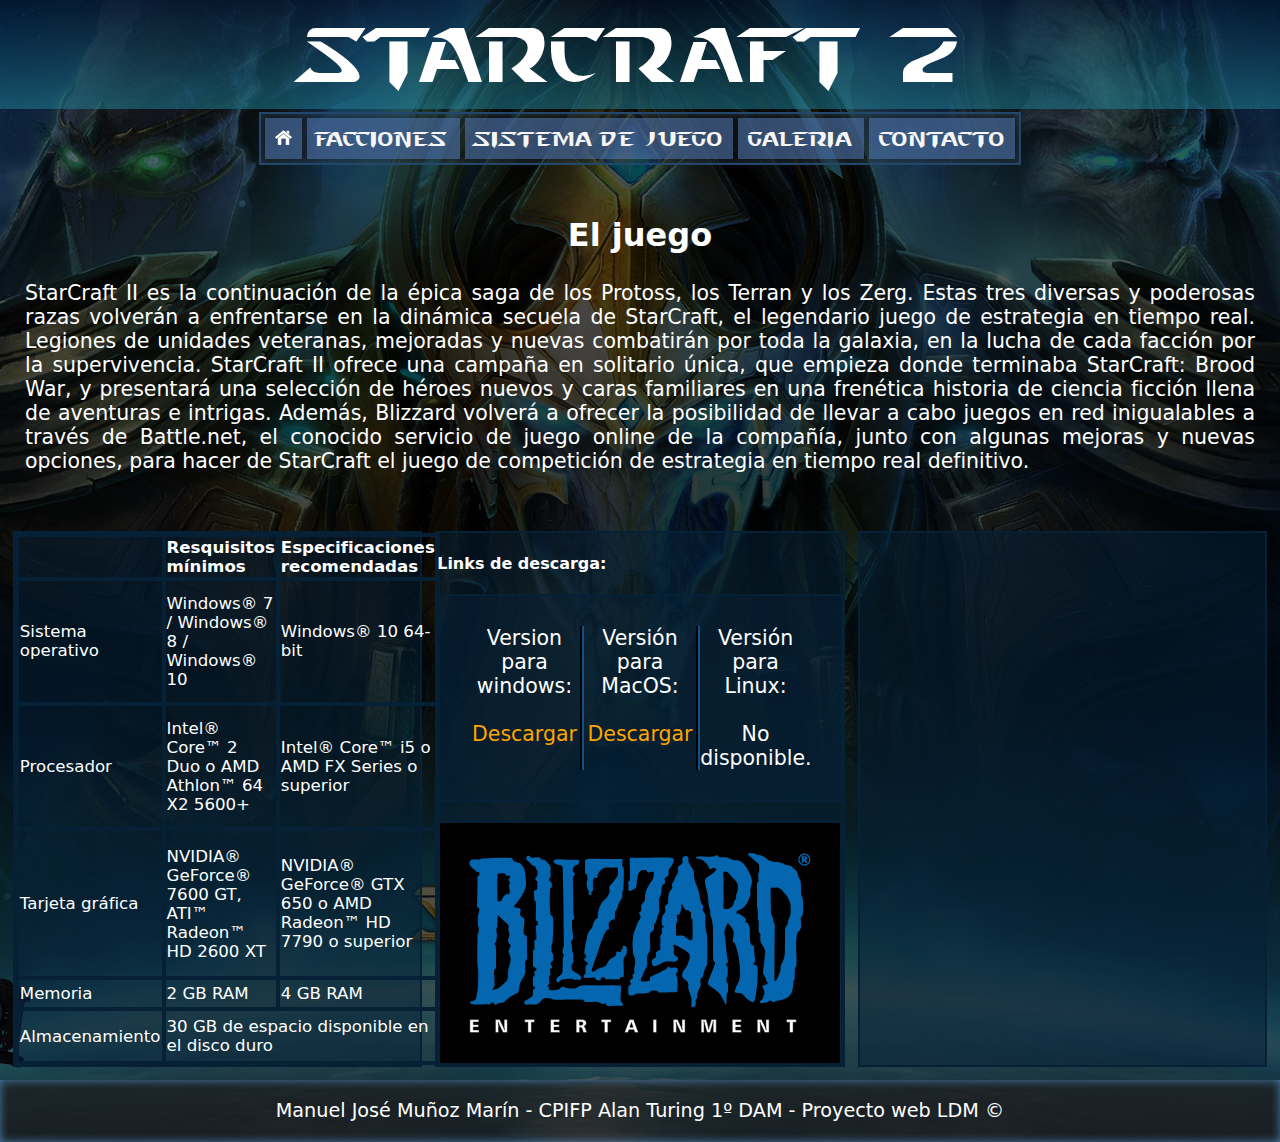
<file: index.html>
<!DOCTYPE html>
<html lang="es">

<head>
  <meta charset="UTF-8">
  <meta name="viewport" content="width=device-width, initial-scale=1.0">
  <title>Starcraft 2</title>
  <link rel="shortcut icon" href="imagenes/favicon.ico" type="image/x-icon" />
  <link rel="stylesheet" href="css/estilos.css" type="text/css" />
</head>

<body>
  <header>
    <div>Starcraft 2</div>
  </header>
  <nav>
    <div class="contenedor-botones-nav">
      <span class="botones-nav"><a href="index.html"><img src="imagenes/casa-nav.png"></a></span>
      <span class="botones-nav"><a href="facciones.html">Facciones</a></span>
      <span class="botones-nav"><a href="juego.html">Sistema de juego</a></span>
      <span class="botones-nav"><a href="galeria.html">Galeria</a></span>
      <span class="botones-nav"><a href="contacto.html">Contacto</a></span>
    </div>
  </nav>
  <div class="texto-introduccion">
    <h2>El juego </h2>
  <p>StarCraft II es la continuación de la épica saga de los Protoss, los Terran y los Zerg. 
    Estas tres diversas y poderosas razas volverán a enfrentarse en la dinámica secuela de StarCraft, el legendario juego de estrategia en tiempo real. 
    Legiones de unidades veteranas, mejoradas y nuevas combatirán por toda la galaxia, en la lucha de cada facción por la supervivencia. StarCraft II ofrece una campaña en solitario única, que empieza donde terminaba StarCraft: Brood War, y presentará una selección de héroes nuevos y caras familiares en una frenética historia de ciencia ficción llena de aventuras e intrigas. 
    Además, Blizzard volverá a ofrecer la posibilidad de llevar a cabo juegos en red inigualables a través de Battle.net, el conocido servicio de juego online de la compañía, junto con algunas mejoras y nuevas opciones, para hacer de StarCraft el juego de competición de estrategia en tiempo real definitivo.</p>
  </div>
  
  <main class="contenedor-main">
    
    <div class="contenedor-tabla">
      <table id="tabla">
        <thead>
          <th></th>
          <th>Resquisitos mínimos</th>
          <th>Especificaciones recomendadas</th>
        </thead>
        <tbody>
          <tr>
            <td>Sistema operativo</td>
            <td>Windows® 7 / Windows® 8 / Windows® 10</td>
            <td>Windows® 10 64-bit</td>
          </tr>
          <tr>
            <td>Procesador</td>
            <td>Intel® Core™ 2 Duo o AMD Athlon™ 64 X2 5600+</td>
            <td>Intel® Core™ i5 o AMD FX Series o superior</td>
          </tr>
          <tr>
            <td>Tarjeta gráfica</td>
            <td>NVIDIA® GeForce® 7600 GT, ATI™ Radeon™ HD 2600 XT</td>
            <td>NVIDIA® GeForce® GTX 650 o AMD Radeon™ HD 7790 o superior</td>
          </tr>
          <tr>
            <td>Memoria</td>
            <td>2 GB RAM</td>
            <td>4 GB RAM</td>
          </tr>
          <tr>
            <td>Almacenamiento</td>
            <td colspan="2">30 GB de espacio disponible en el disco duro</td>
          </tr>
        </tbody>
        
      </table>
      
    </div>


    <div class="contenedor-columnas">
      
      <h4>Links de descarga:</h4>
      <div id="columnas">
        <li>Version para windows:</li>
        <br>
        <li><a href="https://download.battle.net/es-es/?platform=windows" class="enlace-descarga">Descargar</a></li>
        <li>Versión para MacOS:</li>
        <br>
        <li><a href="https://download.battle.net/es-es/?platform=macos" class="enlace-descarga">Descargar</a></li>
        <br>
        <li>Versión para Linux:</li>
        <br>
        <li>No disponible.</li>
        
      </div>
      <br>
      <div class="contenedor-svg"><img src="/imagenes/Blizzard_Entertainment_Logo.svg"></div>
      
    </div>


      <div class="mapa">
        <iframe
          src="https://www.google.com/maps/embed?pb=!1m18!1m12!1m3!1d3320.9587216672594!2d-117.77023932590215!3d33.65823143843532!2m3!1f0!2f0!3f0!3m2!1i1024!2i768!4f13.1!3m3!1m2!1s0x80dcde82907fe8bb%3A0xcb7104743d635730!2sBlizzard%20Entertainment!5e0!3m2!1ses!2ses!4v1701627065917!5m2!1ses!2ses"
          width="350" height="250" style="border:0;" allowfullscreen="" loading="lazy"
          referrerpolicy="no-referrer-when-downgrade"></iframe>
      </div>
    </div>
  </main>
  <footer>
    Manuel José Muñoz Marín - CPIFP Alan Turing 1º DAM - Proyecto web LDM &#xA9;
  </footer>
</body>

</html>
</file>
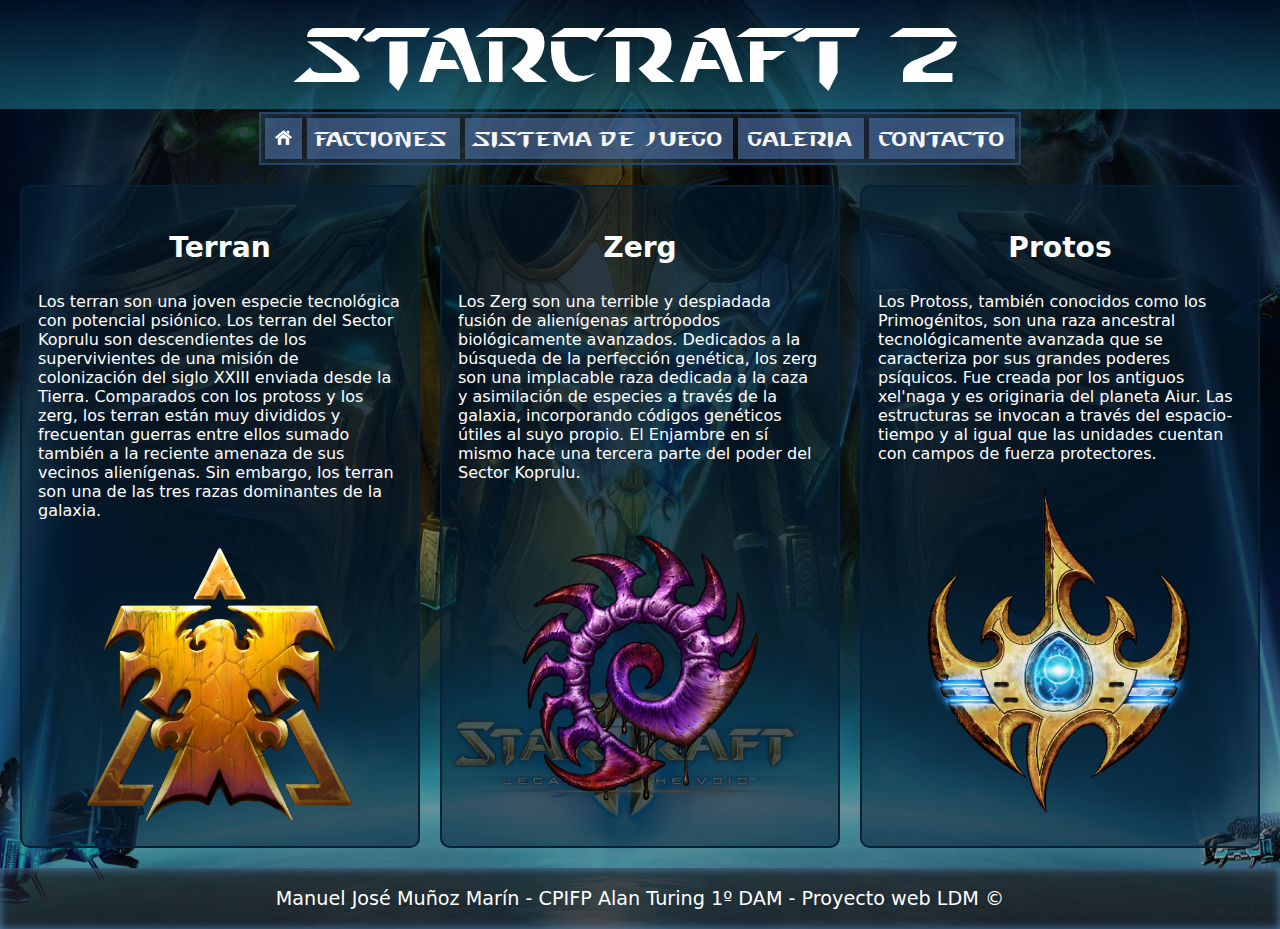
<file: facciones.html>
<!DOCTYPE html>
<html lang="es">

<head>
  <meta charset="UTF-8" />
  <meta name="viewport" content="width=device-width, initial-scale=1.0" />
  <title>Starcraft 2</title>
  <link rel="shortcut icon" href="imagenes/favicon.ico" type="image/x-icon" />
  <link rel="stylesheet" href="css/estilos-facciones.css" type="text/css" />
</head>

<body>
  <header>
    <div>Starcraft 2</div>
  </header>
  <nav>
    <div class="contenedor-botones-nav">
      <span class="botones-nav"><a href="index.html"><img src="imagenes/casa-nav.png" /></a></span>
      <span class="botones-nav"><a href="facciones.html">Facciones</a></span>
      <span class="botones-nav"><a href="juego.html">Sistema de juego</a></span>
      <span class="botones-nav"><a href="galeria.html">Galeria</a></span>
      <span class="botones-nav"><a href="contacto.html">Contacto</a></span>
    </div>
  </nav>

  <div class="contenedor">

    <div class="contenedor-raza">
      <h3>Terran</h3>
      Los terran son una joven especie tecnológica con potencial psiónico.
      Los terran del Sector Koprulu son descendientes de los supervivientes de una misión de colonización del siglo
      XXIII enviada desde la Tierra.
      Comparados con los protoss y los zerg, los terran están muy divididos y frecuentan guerras entre ellos sumado
      también a la reciente amenaza de sus vecinos alienígenas.
      Sin embargo, los terran son una de las tres razas dominantes de la galaxia.
      <br>
      <br>
      <img class="imagen-raza" src="/imagenes/Terran.png" alt="logo Terran">
    </div>

    <div class="contenedor-raza">
      <h3>Zerg</h3>
      Los Zerg son una terrible y despiadada fusión de alienígenas artrópodos biológicamente avanzados.
      Dedicados a la búsqueda de la perfección genética, los zerg son una implacable raza dedicada a la caza y
      asimilación de especies a través de la galaxia, incorporando códigos genéticos útiles al suyo propio.
      El Enjambre en sí mismo hace una tercera parte del poder del Sector Koprulu.
      <br>
      <br>
      <br>
      <img class="imagen-raza" src="/imagenes/Zerg.png" alt="logo Zerg">
    </div>

    <div class="contenedor-raza">
      <h3>Protos</h3>
      Los Protoss, también conocidos como los Primogénitos, son una raza ancestral tecnológicamente avanzada que se
      caracteriza por sus grandes poderes psíquicos.
      Fue creada por los antiguos xel'naga y es originaria del planeta Aiur.
      Las estructuras se invocan a través del espacio-tiempo y al igual que las unidades cuentan con campos de fuerza
      protectores.
      <br><br>
      <img class="imagen-raza" src="/imagenes/Protos.png" alt="logo Protos">
    </div>
  </div>

  <footer>
    <div class="foot">Manuel José Muñoz Marín - CPIFP Alan Turing 1º DAM - Proyecto web LDM
      &#xA9;</div>
  </footer>
</body>

</html>
</file>
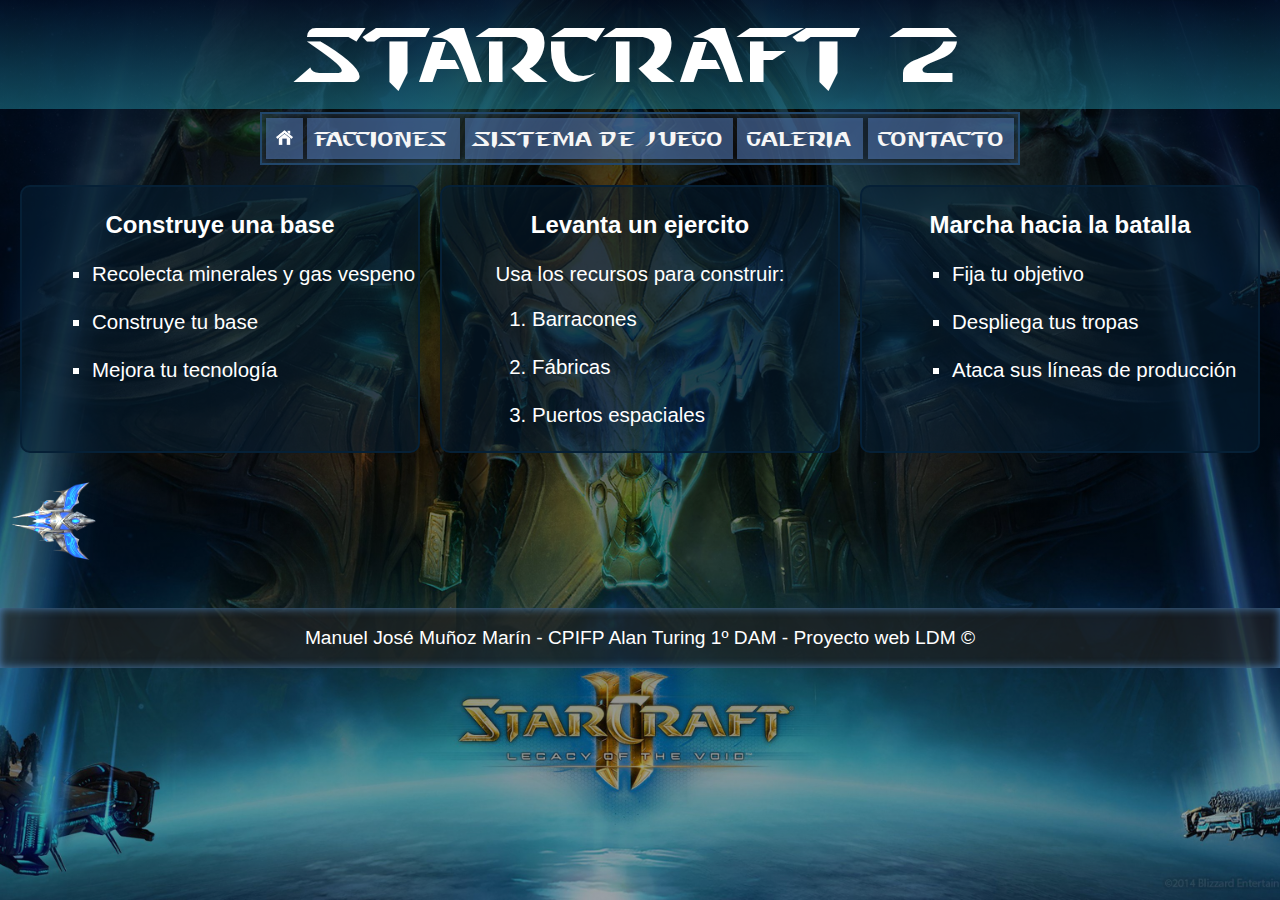
<file: juego.html>
<!DOCTYPE html>
<html lang="es">

<head>
  <meta charset="UTF-8" />
  <meta name="viewport" content="width=device-width, initial-scale=1.0" />
  <title>Starcraft 2</title>
  <link rel="shortcut icon" href="imagenes/favicon.ico" type="image/x-icon" />
  <link rel="stylesheet" href="css/estilos-juego.css" type="text/css" />
</head>

<body>
  <header>
    <div>Starcraft 2</div>
  </header>
  <nav>
    <div class="contenedor-botones-nav">
      <span class="botones-nav"><a href="index.html"><img src="imagenes/casa-nav.png" /></a></span>
      <span class="botones-nav"><a href="facciones.html">Facciones</a></span>
      <span class="botones-nav"><a href="juego.html">Sistema de juego</a></span>
      <span class="botones-nav"><a href="galeria.html">Galeria</a></span>
      <span class="botones-nav"><a href="contacto.html">Contacto</a></span>
    </div>
  </nav>

  <div class="contenedor">

    <div class="contenedor-lista">
      <h3>Construye una base</h3>
      <ul class="lista1" type="square">
        <li>Recolecta minerales y gas vespeno</li>
        <br>
        <li>Construye tu base</li>
        <br>
        <li>Mejora tu tecnología</li>
      </ul>
      <br>
      <br>
    </div>

    <div class="contenedor-lista">
      <h3>Levanta un ejercito</h3>
      Usa los recursos para construir:

      <ol class="lista2">

        <li>Barracones</li>
        <br>
        <li>Fábricas</li>
        <br>
        <li>Puertos espaciales</li>
      </ol>

    </div>

    <div class="contenedor-lista">
      <h3>Marcha hacia la batalla</h3>
      <ul class="lista3" type="square">
        <li>Fija tu objetivo</li>
        <br>
        <li>Despliega tus tropas</li>
        <br>
        <li>Ataca sus líneas de producción</li>
      </ul>
      <br>
      <br>
    </div>
  </div>

  <div class="contenedor-nave">
    <img src="/imagenes/nave-starcraft.png" alt="nave" />
  </div>
<br>
<br>
  <footer>
    Manuel José Muñoz Marín - CPIFP Alan Turing 1º DAM - Proyecto web LDM
    &#xA9;
  </footer>
</body>

</html>
</file>
<file: css/estilos.css>
/*fuente de starcraft*/
@font-face {
  font-family: 'StarcraftFont';
  src: url(fuentes/Starcraft.ttf);
}

/*Título del HEADER principal*/
header div {
  color: white;
  font-size: 6dvw;
  font-family: 'StarcraftFont';
  text-align: center;
}

/*color y separación del HEADER principal*/
header {
  padding: 1em;
  background: -webkit-linear-gradient(bottom, #1e7b9090, #02153390);

}


/*barra de navegación*/
nav {
  display: flex;
  justify-content: center;
}

.contenedor-botones-nav {
  display: inline-block;
  align-items: center;
  justify-content: center;
  margin-top: 0.2%;
  gap: 4px;
  padding: 4px;
  border: 2px solid #22476b;
  box-shadow: inset 0 0 10px rgba(102, 179, 255, .2);
  background: rgba(30, 30, 30, 0.4);
}

/*estilo de los botones*/
.botones-nav {
  font-family: 'StarcraftFont';
  display: inline-block;
  background-color: rgba(82, 123, 184, 0.563);
  padding: 10px;
  transition: transform 0.2s ease;
  font-size: 1.6dvw;
}

/*Los bontones hacen una animación de zoom*/
.botones-nav:hover {
  transform: scale(1.2);
  box-shadow: 0px 0px 4px black;
}

.botones-nav img {
  height: 0.8em;
}

.botones-nav a {
  color: rgb(246, 246, 246);
  text-decoration: none;
}


/*imagen de fondo y estilo*/
body {
  background-image: radial-gradient(rgba(0, 0, 0, 0.8), rgba(0, 0, 0, 0.558)), url(/imagenes/fondopantalla.jpg);
  background-size: cover;
  background-position: center;
  background-repeat: no-repeat;
  font-family: system-ui, -apple-system, BlinkMacSystemFont;
}

/*tamaño del body y alineación*/
body {
  margin: 0;
  background-size: cover;
  min-height: 100vh;
}

.texto-introduccion {
  color: white;
  padding: 25px;
}

body h2 {
  text-align: center;
  font-size: 2.5dvw;
}

body p {
  font-size: 1.6dvw;
  text-align: justify;
}

.contenedor-main {
  display: grid;
  grid-template-columns: repeat(auto-fit, minmax(300px, 1fr));
  grid-template-rows: 1fr;
  gap: 1dvw;
  padding: 1%;
  max-width: 100dvw;
  justify-content: center;
}

.contenedor-main div {
  background-color: rgba(6, 32, 54, 0.539);
  border: 2px solid rgb(6, 32, 54);
}


.contenedor-tabla {
  font-size: 1.2dvw;
  text-align: left;
}

table {
  color: white;
  border-collapse: collapse;
  width: 100%;
  height: 100%;
}

th,
td {
  border: 4px solid rgb(6, 32, 54);
}

.contenedor-columnas {
  color: white;
}

#columnas {
  column-count: 3;
  column-gap: 5px;
  column-rule: 4px groove rgb(6, 32, 54);
  list-style: none;
}

.enlace-descarga {
  display: inline-block;
  text-decoration: none;
  color: orange;
  transition: transform 0.4s ease;
}

.enlace-descarga:hover {
  transform: scale(1.3);
}

.contenedor-svg {
  display: flex;
  justify-content: center;
}

.contenedor-svg img {
  max-width: 100%;
}


.contenedor-main div:nth-child(3) {
  position: relative;
  padding-bottom: 56.25%;
  overflow: hidden;
}

.mapa iframe {
  position: absolute;
  width: 100%;
  height: 100%;
}



/*estilos footer*/
footer {
  bottom: 0px;
  width: 100%;
  box-shadow: inset 0 0 10px rgba(102, 179, 255, 0.616);
  background: rgba(30, 30, 30, 0.689);
  text-align: center;
  font-size: 1.5dvw;
  color: white;
  padding: 1em 0;
}


@media screen and (min-width: 917px) {
  .contenedor-tabla {
    font-size: 1.3dvw;
    text-align: left;
  }

  #columnas {
    font-size: 1.6dvw;
    text-align: center;
    padding: 30px;
  }
}

@media screen and (max-width: 916px) {
  header div {
    font-size: 6.6dvw;
  }

  .botones-nav {
    font-size: 2dvw;
  }

  .contenedor-tabla {
    font-size: 1.4dvw;
  }

  body h2 {
    text-align: center;
    font-size: 3dvw;
  }

  body p {
    font-size: 2dvw;
    text-align: justify;
  }

  #columnas {
    font-size: 2dvw;
    text-align: center;
    padding: 20px;
  }
}



@media screen and (max-width: 620px) {

  header div {
    font-size: 6.6dvw;
  }

  .botones-nav {
    font-size: 2dvw;
  }

  .contenedor-tabla {
    font-size: 2dvw;
    text-align: left;
  }

  body h2 {
    text-align: center;
    font-size: 3dvw;
  }

  body p {
    font-size: 2dvw;
    text-align: justify;
  }

  .contenedor-columnas {
    color: white;
    margin: 0;
    max-width: 100%;
  }

  #columnas {
    font-size: 2.5dvw;
    padding: 70px;
  }
}

@media screen and (max-width: 535px) {
  #columnas {
    font-size: 2.6dvw;
    padding: 80px;
  }

  header div {
    font-size: 6.6dvw;
  }

  .botones-nav {
    font-size: 2dvw;
  }
}
</file>
<file: css/estilos-facciones.css>
/*fuente de starcraft*/
@font-face {
  font-family: 'StarcraftFont';
  src: url(fuentes/Starcraft.ttf);
}

/*Título del HEADER principal*/
header div {
  color: white;
  font-size: 6dvw;
  font-family: 'StarcraftFont';
  text-align: center;
}

/*color y separación del HEADER principal*/
header {
  padding: 1em;
  background: -webkit-linear-gradient(bottom, #1e7b9090, #02153390);

}

/*barra de navegación*/
nav {
  display: flex;
  justify-content: center;
}

.contenedor-botones-nav {
  display: inline-block;
  align-items: center;
  justify-content: center;
  margin-top: 0.2%;
  gap: 4px;
  padding: 4px;
  border: 2px solid #22476b;
  box-shadow: inset 0 0 10px rgba(102, 179, 255, .2);
  background: rgba(30, 30, 30, 0.4);
}

/*estilo de los botones*/
.botones-nav {
  font-family: 'StarcraftFont';
  display: inline-block;
  background-color: rgba(82, 123, 184, 0.563);
  padding: 10px;
  transition: transform 0.2s ease;
  font-size: 1.6dvw;
}

/*Los bontones hacen una animación de zoom*/
.botones-nav:hover {
  transform: scale(1.2);
  box-shadow: 0px 0px 4px black;
}

.botones-nav img {
  height: 0.8em;
}

.botones-nav a {
  color: rgb(246, 246, 246);
  text-decoration: none;
}

/*imagen de fondo y estilo*/
body {
  background-image: linear-gradient(rgba(0, 0, 0, 0.8), rgba(0, 0, 0, 0.3)), url(/imagenes/fondopantalla.jpg);
  background-size: contain;
  background-repeat: no-repeat;
  background-position: center;
  font-family: Arial, sans-serif;
}

/*tamaño del body y alineación*/
body {
  margin: 0;
  background-size: cover;
  min-height: 100dvh;
  font-family: system-ui, -apple-system, BlinkMacSystemFont;
}

.contenedor {
  display: grid;
  grid-template-columns: repeat(auto-fit, minmax(300px, 1fr));
  gap: 20px;
  color: white;
  padding: 20px;
}

.contenedor-raza {
  background-color: rgba(6, 32, 54, 0.539);
  border: 2px solid rgb(6, 32, 54);
  border-radius: 10px;
  display: flex;
  flex-direction: column;
  padding: 4%;
}

h3 {
  font-size: 2.2dvw;
  text-align: center;
}

.contenedor-imagen {
  max-width: 100%;
  background-color: white;
}

.imagen-raza {
  max-width: 80%;
  height: auto;
  align-self: center;
}

/*estilos footer*/
footer {
  bottom: 0px;
  width: 100%;
  box-shadow: inset 0 0 10px rgba(102, 179, 255, 0.616);
  background: rgba(30, 30, 30, 0.689);
  text-align: center;
  font-size: 1.5dvw;
  color: white;
  padding: 1em 0;
}


@media screen and (max-width: 916px) {
  header div {
    font-size: 6.6dvw;
  }

  .botones-nav {
    font-size: 2dvw;
  }

  h3 {
    font-size: 3dvw;
    text-align: center;
  }

}



@media screen and (max-width: 620px) {

  header div {
    font-size: 6.6dvw;
  }

  .botones-nav {
    font-size: 2dvw;
  }

  h3 {
    font-size: 3dvw;
    text-align: center;
  }
}


@media screen and (max-width: 535px) {

  header div {
    font-size: 6.6dvw;
  }

  .botones-nav {
    font-size: 2dvw;
  }

  h3 {
    font-size: 3.5dvw;
    text-align: center;
  }
}
</file>
<file: css/estilos-juego.css>
/*fuente de starcraft*/
@font-face {
  font-family: 'StarcraftFont';
  src: url(fuentes/Starcraft.ttf);
}

/*Título del HEADER principal*/
header div {
  color: white;
  font-size: 6dvw;
  font-family: 'StarcraftFont';
  text-align: center;
}

/*color y separación del HEADER principal*/
header {
  padding: 1em;
  background: -webkit-linear-gradient(bottom, #1e7b9090, #02153390);

}


/*barra de navegación*/
nav {
  display: flex;
  justify-content: center;
}

.contenedor-botones-nav {
  display: inline-block;
  align-items: center;
  justify-content: center;
  margin-top: 0.2%;
  gap: 4px;
  padding: 4px;
  border: 2px solid #22476b;
  box-shadow: inset 0 0 10px rgba(102, 179, 255, .2);
  background: rgba(30, 30, 30, 0.4);
}

/*estilo de los botones*/
.botones-nav {
  font-family: 'StarcraftFont';
  display: inline-block;
  background-color: rgba(82, 123, 184, 0.563);
  padding: 10px;
  transition: transform 0.2s ease;
  font-size: 1.6dvw;
}

/*Los bontones hacen una animación de zoom*/
.botones-nav:hover {
  transform: scale(1.2);
  box-shadow: 0px 0px 4px black;
}

.botones-nav img {
  height: 0.8em;
}

.botones-nav a {
  color: rgb(246, 246, 246);
  text-decoration: none;
}

/*imagen de fondo y estilo*/
body {
  background-image: linear-gradient(rgba(0, 0, 0, 0.8), rgba(0, 0, 0, 0.3)), url(/imagenes/fondopantalla.jpg);
  background-size: cover;
  background-position: center;
  background-repeat: no-repeat;
  font-family: Arial, sans-serif;
}

/*tamaño del body y alineación*/
body {
  margin: 0;
  background-size: cover;
  min-height: 100dvh;
}



.contenedor {
  display: grid;
  grid-template-columns: repeat(auto-fit, minmax(300px, 1fr));
  gap: 20px;
  color: white;
  padding: 20px;
}

.contenedor-lista {
  font-size: 1.6dvw;
  background-color: rgba(6, 32, 54, 0.539);
  border: 2px solid rgb(6, 32, 54);
  border-radius: 10px;
  text-align: center;
  list-style: none;

}

.contenedor-lista li {

  text-align: left;
}

.lista1 {
  margin-left: 30px;
}

.lista2 {
  margin-left: 50px;
}

.lista3 {
  margin-left: 50px;
}



.contenedor-nave {
  max-width: 100px;
  height: auto;
  padding: 5px;
  animation: mover 10s infinite linear;
  filter: brightness(140%);
}

.contenedor-nave img {
  max-width: 100%;
}

/*mueve la nave de un extremo al otro en horizontal*/
@keyframes mover {
  0% {
    transform: translateX(10vw);
  }

  50% {
    transform: translateX(calc(80dvw - 100px));
  }

  75% {
    transform: translateX(80dvw) rotate(180deg);
  }

  100% {
    transform: translateX(0px) rotate(180deg);
  }
}




/*estilos footer*/
footer {
  bottom: 0px;
  width: 100%;
  box-shadow: inset 0 0 10px rgba(102, 179, 255, 0.616);
  background: rgba(30, 30, 30, 0.689);
  text-align: center;
  font-size: 1.5dvw;
  color: white;
  padding: 1em 0;
}

@media screen and (max-width: 916px) {
  header div {
    font-size: 6.6dvw;
  }

  .botones-nav {
    font-size: 2dvw;
  }

}

@media screen and (max-width: 800) {
  .contenedor-nave img {
    max-width: 1px;
  }

  .nave {
    max-width: 100%;
    height: auto;
    padding: 5px;
    animation: mover 10s infinite linear;
    filter: brightness(140%);
  }

}

@media screen and (max-width: 659px) {
  .contenedor-lista li {
    margin-left: 100px;
  }
}

@media screen and (max-width:550px) {
  .contenedor-lista li {
    margin-left: 20px;
  }

  .lista1 {
    margin-left: 50px;
  }
}

@media screen and (max-width: 620px) {

  header div {
    font-size: 6.6dvw;
  }

  .botones-nav {
    font-size: 2dvw;
  }

  .contenedor-nave {
    max-width: 100px;
    height: auto;
    padding: 5px;
    animation: mover 10s infinite linear;
    filter: brightness(140%);
  }

}

@media screen and (max-width: 535px) {

  header div {
    font-size: 6.6dvw;
  }

  .botones-nav {
    font-size: 2dvw;
  }

  .contenedor-nave {
    max-width: 100px;
    height: auto;
    padding: 5px;
    animation: mover 10s infinite linear;
    filter: brightness(140%);
  }
}
</file>
